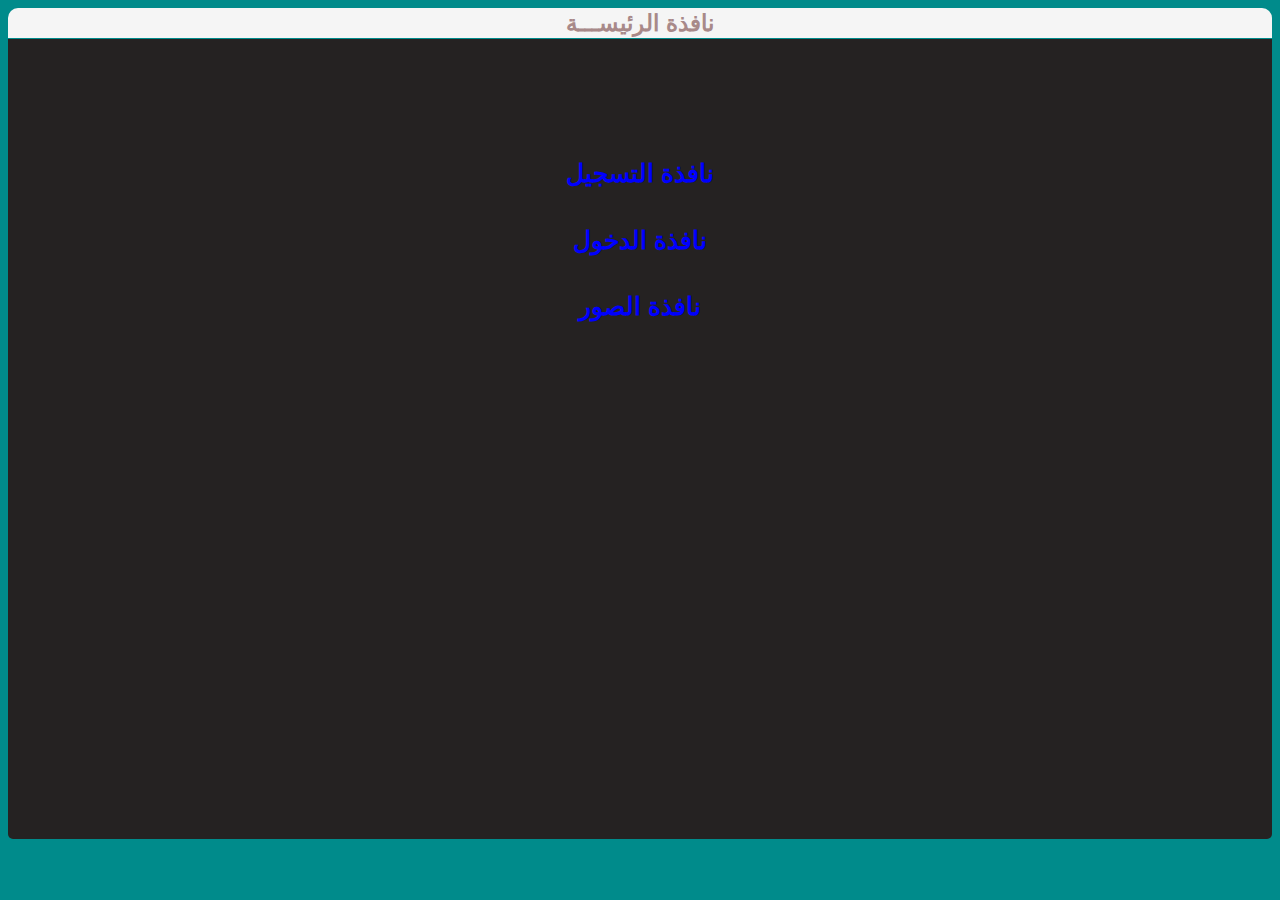
<file: index.html>
<!DOCTYPE html>
<html lang="ar">
<head>
    <meta charset="UTF-8">
    <meta name="viewport" content="width=device-width, initial-scale=1.0">
    <link rel="stylesheet" href="style.css">
    <title>الرئيســـة</title>
</head>
<body>
    <header>نافذة الرئيســـة</header>
    <main>
        <a href="https://hellafi1992.yoo7.com/register">نافذة التسجيل</a>
        <a href="https://hellafi1992.yoo7.com/login">نافذة الدخول</a>
        <a href="https://hellafi1992.yoo7.com/images">نافذة الصور </a>
    </main>
</body>
</html>
</file>
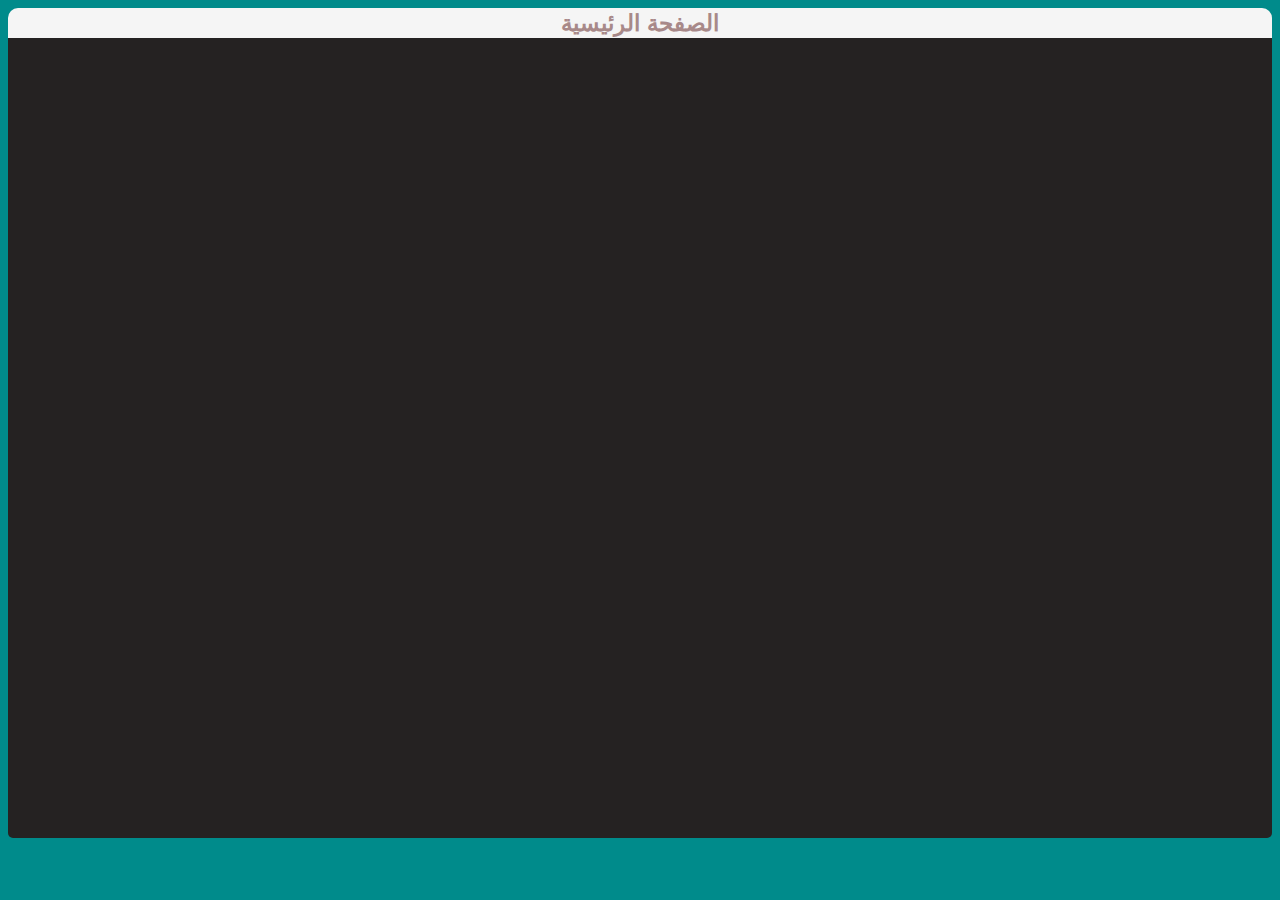
<file: index1.html>
<!DOCTYPE html>
<html lang="ar">
<head>
    <meta charset="UTF-8">
    <meta name="viewport" content="width=device-width, initial-scale=1.0">
    <link rel="stylesheet" href="style1.css">
    <title>الرئيسية</title>
</head>
<body>
    <header>الصفحة الرئيسية</header>
    <main>
        <iframe class="style-day" src="https://hellafi1992.yoo7.com" frameborder="0"></iframe>
    </main>
</body>
</html>
</file>
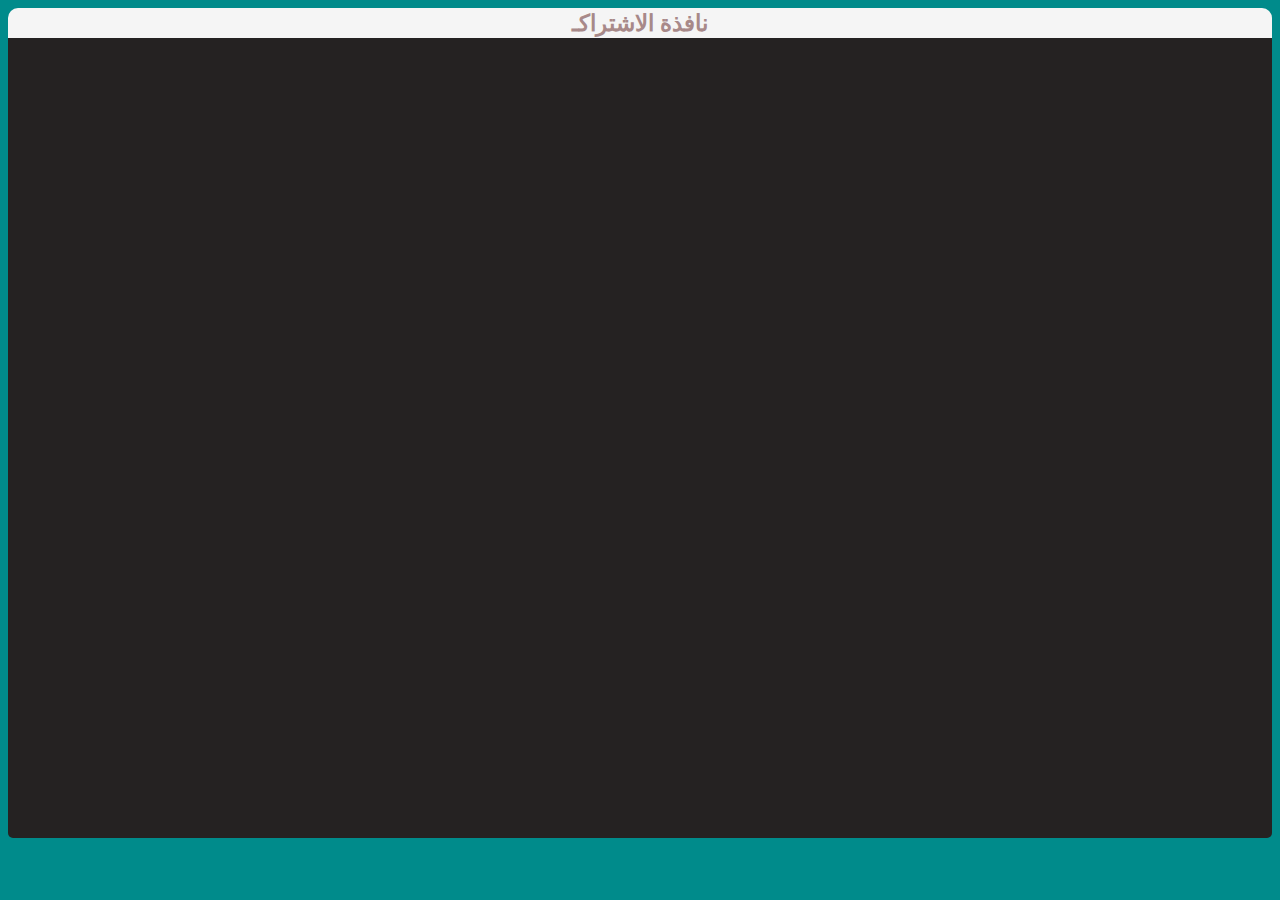
<file: index2.html>
<!DOCTYPE html>
<html lang="ar">
<head>
    <meta charset="UTF-8">
    <meta name="viewport" content="width=device-width, initial-scale=1.0">
    <link rel="stylesheet" href="style2.css">
    <title>Login</title>
</head>
<body>
    <header>نافذة الاشتراكـ</header>
    <main>
        <iframe class="menu-style" src="https://hellafi1992.yoo7.com/register?step=2&agreement=1&privacy=1" frameborder="0"></iframe>
    </main>
</body>
</html>
</file>
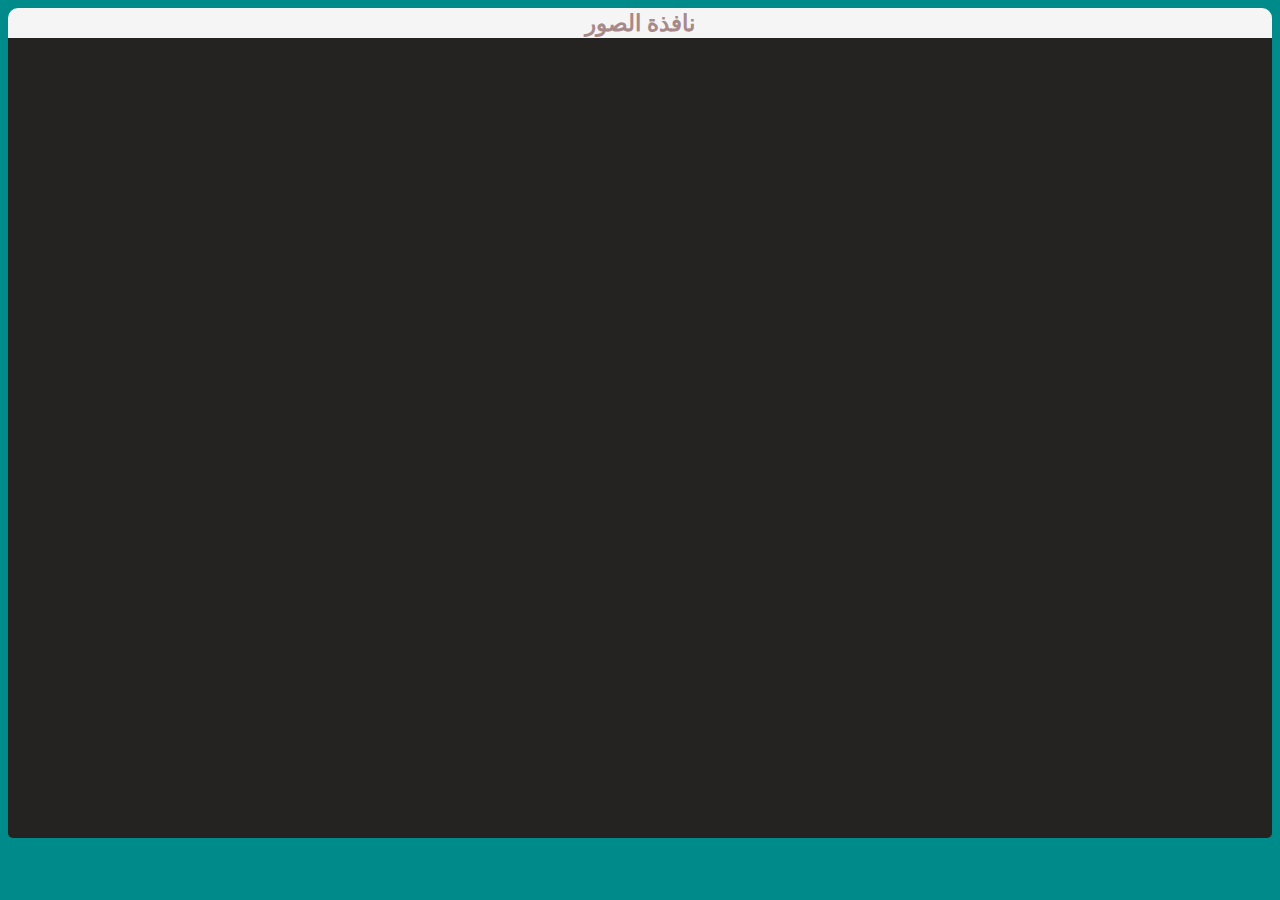
<file: index4.html>
<!DOCTYPE html>
<html lang="ar">
<head>
    <meta charset="UTF-8">
    <meta name="viewport" content="width=device-width, initial-scale=1.0">
    <link rel="stylesheet" href="style3.css">
    <title>الصور</title>
</head>
<body>
    <header>نافذة الصور</header>
    <main>
        <iframe src="https://hellafi1992.yoo7.com/images" frameborder="0"></iframe>
    </main>
</body>
</html>
</file>
<file: style.css>
body{
    background: darkcyan;
}

header{
    display: flex;
    justify-content: center;
    align-items: center;
    border-radius: 10px 10px 0% 0%;
    background: whitesmoke;
    height: 30px;
    color: rgb(168, 137, 137);
    font-size: 23px;
    font-weight: 900;
    font-family: 'Lucida Sans', 'Lucida Sans Regular', 'Lucida Grande', 'Lucida Sans Unicode', Geneva, Verdana, sans-serif;
    text-align: center;
}

main{
    position: relative;
    top: -37px;
    border-radius: 0% 0% 5px 5px;
    background: rgb(37, 34, 34);
    height: 800px;
}

a{
    color: blue;
    translate: 0px 120px;
    margin: 1cm;
    display: flex;
    justify-content: center;
    align-items: center;
    text-decoration: none;
    appearance: none;
    font-size: 25px;
    font-weight: 900;
    font-family: 'Segoe UI', Tahoma, Geneva, Verdana, sans-serif;
    background: none;
}
</file>
<file: style1.css>
body{
    background: darkcyan;
}

header{
    display: flex;
    justify-content: center;
    align-items: center;
    border-radius: 10px 10px 0% 0%;
    background: whitesmoke;
    height: 30px;
    color: rgb(168, 137, 137);
    font-size: 23px;
    font-weight: 900;
    font-family: 'Lucida Sans', 'Lucida Sans Regular', 'Lucida Grande', 'Lucida Sans Unicode', Geneva, Verdana, sans-serif;
    text-align: center;
}

main{
    position: relative;
    top: 0px;
    border-radius: 0% 0% 5px 5px;
    background: rgb(37, 34, 34);
    height: 800px;
}

iframe{
    min-width: 100%;
    min-height: 100%;
}
</file>
<file: style2.css>
body{
    background: darkcyan;
}

header{
    display: flex;
    justify-content: center;
    align-items: center;
    border-radius: 10px 10px 0% 0%;
    background: whitesmoke;
    height: 30px;
    color: rgb(168, 137, 137);
    font-size: 23px;
    font-weight: 900;
    font-family: 'Lucida Sans', 'Lucida Sans Regular', 'Lucida Grande', 'Lucida Sans Unicode', Geneva, Verdana, sans-serif;
    text-align: center;
}

main{
    position: relative;
    top: 0px;
    border-radius: 0% 0% 5px 5px;
    background: rgb(37, 34, 34);
    height: 800px;
}
iframe{
    min-width: 100%;
    min-height: 100%;
}
</file>
<file: style3.css>
body{
    background: darkcyan;
}

header{
    display: flex;
    justify-content: center;
    align-items: center;
    border-radius: 10px 10px 0% 0%;
    background: whitesmoke;
    height: 30px;
    color: rgb(168, 137, 137);
    font-size: 23px;
    font-weight: 900;
    font-family: 'Lucida Sans', 'Lucida Sans Regular', 'Lucida Grande', 'Lucida Sans Unicode', Geneva, Verdana, sans-serif;
    text-align: center;
}

main{
    position: relative;
    top: 0;
    border-radius: 0% 0% 5px 5px;
    background: rgb(37, 34, 34);
    height: 800px;
}

iframe{
    min-width: 100%;
    min-height: 100%;
}
</file>
